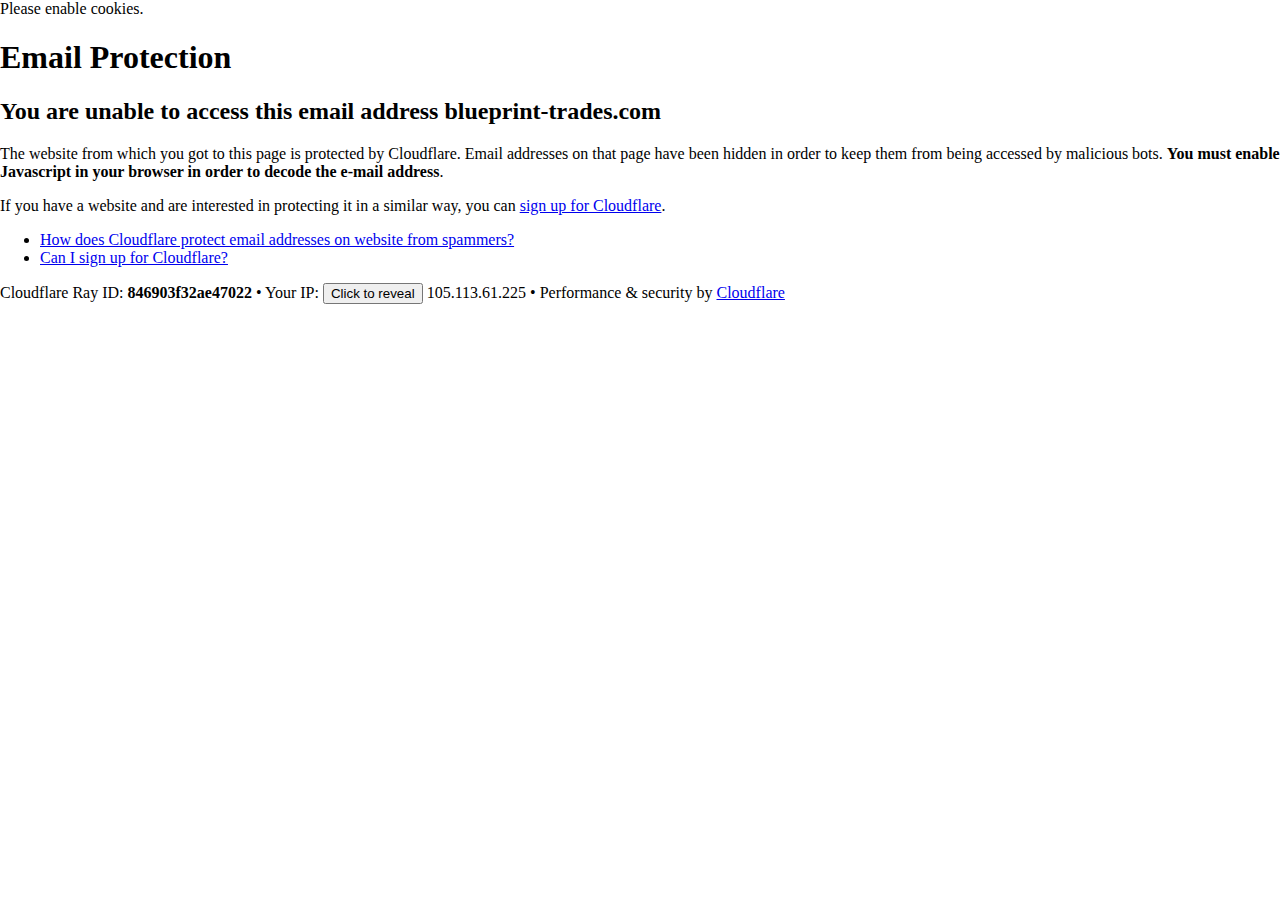
<file: blueprint-trades.com/cdn-cgi/l/email-protection.html>
<!DOCTYPE html>
<!--[if lt IE 7]> <html class="no-js ie6 oldie" lang="en-US"> <![endif]-->
<!--[if IE 7]>    <html class="no-js ie7 oldie" lang="en-US"> <![endif]-->
<!--[if IE 8]>    <html class="no-js ie8 oldie" lang="en-US"> <![endif]-->
<!--[if gt IE 8]><!--> <html class="no-js" lang="en-US"> <!--<![endif]-->

<!-- Mirrored from blueprint-trades.com/cdn-cgi/l/email-protection by HTTrack Website Copier/3.x [XR&CO'2014], Tue, 16 Jan 2024 20:14:07 GMT -->
<!-- Added by HTTrack --><meta http-equiv="content-type" content="text/html;charset=UTF-8" /><!-- /Added by HTTrack -->
<head>
<title>Email Protection | Cloudflare</title>
<meta charset="UTF-8" />
<meta http-equiv="Content-Type" content="text/html; charset=UTF-8" />
<meta http-equiv="X-UA-Compatible" content="IE=Edge" />
<meta name="robots" content="noindex, nofollow" />
<meta name="viewport" content="width=device-width,initial-scale=1" />
<link rel="stylesheet" id="cf_styles-css" href="https://blueprint-trades.com/cdn-cgi/styles/cf.errors.css" />
<!--[if lt IE 9]><link rel="stylesheet" id='cf_styles-ie-css' href="/cdn-cgi/styles/cf.errors.ie.css" /><![endif]-->
<style>body{margin:0;padding:0}</style>


<!--[if gte IE 10]><!-->
<script>
  if (!navigator.cookieEnabled) {
    window.addEventListener('DOMContentLoaded', function () {
      var cookieEl = document.getElementById('cookie-alert');
      cookieEl.style.display = 'block';
    })
  }
</script>
<!--<![endif]-->


</head>
<body>
  <div id="cf-wrapper">
    <div class="cf-alert cf-alert-error cf-cookie-error" id="cookie-alert" data-translate="enable_cookies">Please enable cookies.</div>
    <div id="cf-error-details" class="cf-error-details-wrapper">
      <div class="cf-wrapper cf-header cf-error-overview">
        <h1 data-translate="block_headline">Email Protection</h1>
        <h2 class="cf-subheadline"><span data-translate="unable_to_access">You are unable to access this email address</span> blueprint-trades.com</h2>
      </div><!-- /.header -->

      <div class="cf-section cf-wrapper">
        <div class="cf-columns two">
          <div class="cf-column">
            <p>The website from which you got to this page is protected by Cloudflare. Email addresses on that page have been hidden in order to keep them from being accessed by malicious bots. <strong>You must enable Javascript in your browser in order to decode the e-mail address</strong>.</p>
            <p>If you have a website and are interested in protecting it in a similar way, you can <a rel="noopener noreferrer" href="https://www.cloudflare.com/sign-up?utm_source=email_protection">sign up for Cloudflare</a>.</p>
          </div>

          <div class="cf-column">
            <div class="grid_4">
              <div class="rail">
                  <div class="panel">
                      <ul class="nobullets">
                        <li><a rel="noopener noreferrer" class="modal-link-faq" href="https://support.cloudflare.com/hc/en-us/articles/200170016-What-is-Email-Address-Obfuscation-">How does Cloudflare protect email addresses on website from spammers?</a></li>
                        <li><a rel="noopener noreferrer" class="modal-link-faq" href="https://support.cloudflare.com/hc/en-us/categories/200275218-Getting-Started">Can I sign up for Cloudflare?</a></li>
                    </ul>
                </div>
              </div>
            </div>
          </div>
        </div>
      </div><!-- /.section -->

      <div class="cf-error-footer cf-wrapper w-240 lg:w-full py-10 sm:py-4 sm:px-8 mx-auto text-center sm:text-left border-solid border-0 border-t border-gray-300">
  <p class="text-13">
    <span class="cf-footer-item sm:block sm:mb-1">Cloudflare Ray ID: <strong class="font-semibold">846903f32ae47022</strong></span>
    <span class="cf-footer-separator sm:hidden">&bull;</span>
    <span id="cf-footer-item-ip" class="cf-footer-item hidden sm:block sm:mb-1">
      Your IP:
      <button type="button" id="cf-footer-ip-reveal" class="cf-footer-ip-reveal-btn">Click to reveal</button>
      <span class="hidden" id="cf-footer-ip">105.113.61.225</span>
      <span class="cf-footer-separator sm:hidden">&bull;</span>
    </span>
    <span class="cf-footer-item sm:block sm:mb-1"><span>Performance &amp; security by</span> <a rel="noopener noreferrer" href="https://www.cloudflare.com/5xx-error-landing" id="brand_link" target="_blank">Cloudflare</a></span>
    
  </p>
  <script>(function(){function d(){var b=a.getElementById("cf-footer-item-ip"),c=a.getElementById("cf-footer-ip-reveal");b&&"classList"in b&&(b.classList.remove("hidden"),c.addEventListener("click",function(){c.classList.add("hidden");a.getElementById("cf-footer-ip").classList.remove("hidden")}))}var a=document;document.addEventListener&&a.addEventListener("DOMContentLoaded",d)})();</script>
</div><!-- /.error-footer -->


    </div><!-- /#cf-error-details -->
  </div><!-- /#cf-wrapper -->

  <script>
  window._cf_translation = {};
  
  
</script>

</body>

<!-- Mirrored from blueprint-trades.com/cdn-cgi/l/email-protection by HTTrack Website Copier/3.x [XR&CO'2014], Tue, 16 Jan 2024 20:14:07 GMT -->
</html>
</file>
